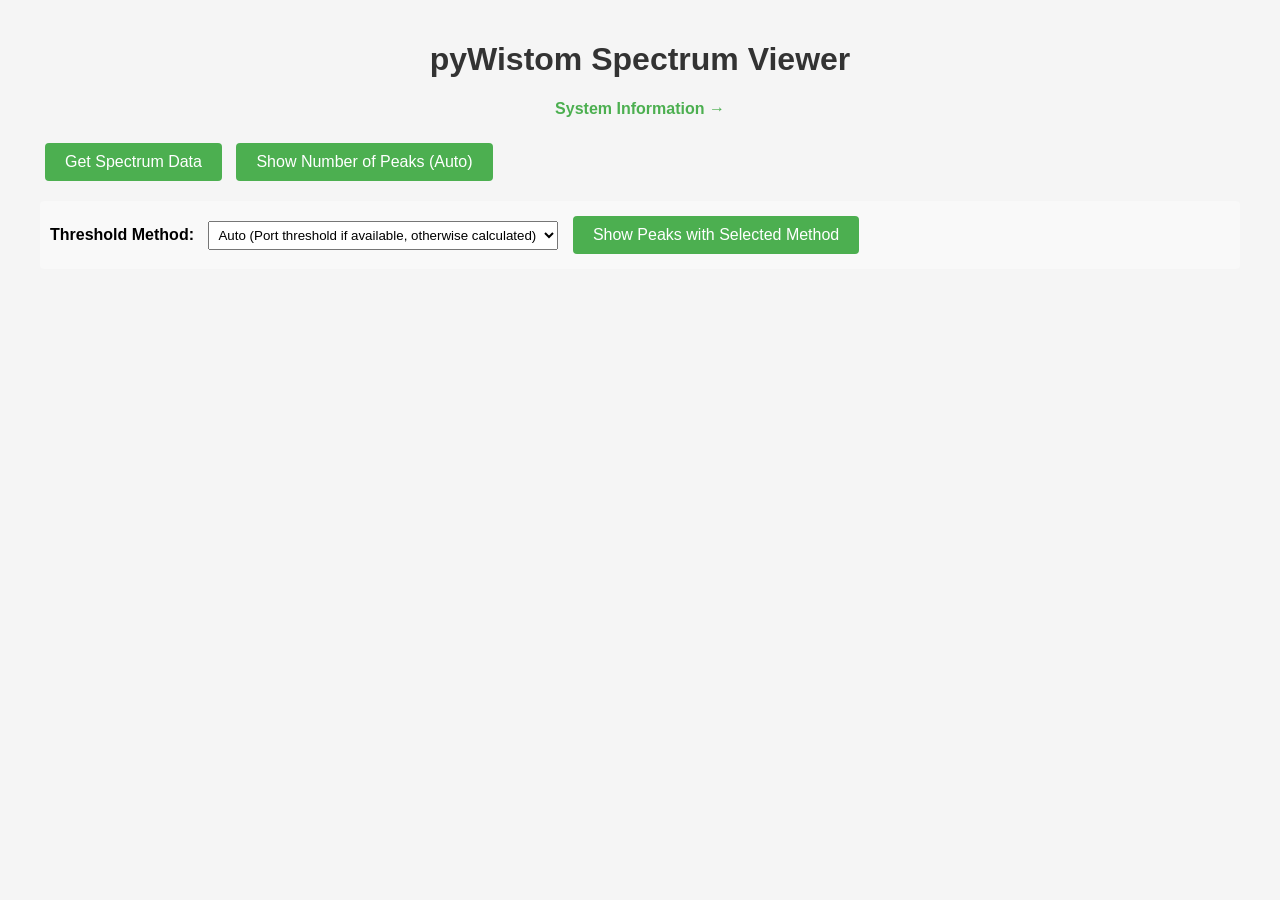
<file: templates/index.html>
<!DOCTYPE html>
<html>
<head>
    <title>pyWistom Web Interface</title>
    <script src="https://code.jquery.com/jquery-3.6.0.min.js"></script>
    <style>
        body {
            font-family: Arial, sans-serif;
            max-width: 1200px;
            margin: 0 auto;
            padding: 20px;
            background-color: #f5f5f5;
        }
        h1 {
            color: #333;
            text-align: center;
        }
        button {
            background-color: #4CAF50;
            color: white;
            padding: 10px 20px;
            border: none;
            border-radius: 4px;
            cursor: pointer;
            margin: 5px;
            font-size: 16px;
        }
        button:hover {
            background-color: #45a049;
        }
        #result, #peakResult {
            margin: 20px 0;
        }
        #plot {
            text-align: center;
            margin: 20px 0;
        }
        #plot img {
            max-width: 100%;
            border: 1px solid #ddd;
            border-radius: 4px;
        }
        .nav a {
            color: #4CAF50;
            text-decoration: none;
            margin: 0 10px;
            font-weight: bold;
        }
        .nav a:hover {
            text-decoration: underline;
        }
    </style>
</head>
<body>
    <h1>pyWistom Spectrum Viewer</h1>
    
    <div class="nav" style="text-align: center; margin-bottom: 20px;">
        <a href="/smgr" style="color: #4CAF50; text-decoration: none; margin: 0 10px; font-weight: bold;">System Information →</a>
    </div>
    
    <button id="getSpectrum">Get Spectrum Data</button>
    <button id="getPeaks">Show Number of Peaks (Auto)</button>
    
    <div style="margin: 15px 0; padding: 10px; background-color: #f9f9f9; border-radius: 4px;">
        <label for="thresholdMethod" style="font-weight: bold;">Threshold Method:</label>
        <select id="thresholdMethod" style="margin-left: 10px; padding: 5px;">
            <option value="auto">Auto (Port threshold if available, otherwise calculated)</option>
            <option value="port_threshold">Port Threshold Only</option>
            <option value="calculated">Calculated (Peak Height Ref + Filter Constant)</option>
        </select>
        <button id="getPeaksWithMethod" style="margin-left: 10px;">Show Peaks with Selected Method</button>
    </div>
    
    <div id="result"></div>
    <div id="peakResult"></div>
    <div id="plot"></div>
    
    <script>
        $('#getSpectrum').click(function() {
            $.get('/spectrum', function(data) {
                if (data.success) {
                    $('#result').html('<p>Data preview: ' + data.data.join(', ') + '...</p>');
                    $('#plot').html('<img src="data:image/png;base64,' + data.plot + '" alt="Spectrum Plot">');
                } else {
                    $('#result').html('<p>Error: ' + data.error + '</p>');
                }
            });
        });
        
        $('#getPeaksWithMethod').click(function() {
            const method = $('#thresholdMethod').val();
            $.get('/peaks/' + method, function(data) {
                displayPeakResults(data);
            });
        });
        
        function displayPeakResults(data) {
            if (data.success) {
                let html = '<div style="background-color: #f0f8ff; padding: 15px; border-radius: 8px; margin: 10px 0;">';
                html += '<h3 style="color: #2c5aa0; margin-top: 0;">Peak Analysis Results (Hardware Parameters-based)</h3>';
                
                // Threshold method info
                if (data.threshold_method) {
                    html += '<div style="background-color: #fff3cd; padding: 8px; border-radius: 4px; margin-bottom: 10px; border-left: 4px solid #ffc107;">';
                    html += '<strong>Threshold Method:</strong> ' + data.threshold_method.replace('_', ' ').toUpperCase();
                    html += '</div>';
                }
                
                // Hardware parameters section
                if (data.hardware_params) {
                    html += '<div style="background-color: #e8f5e8; padding: 10px; border-radius: 4px; margin-bottom: 15px;">';
                    html += '<h4 style="color: #2d5016; margin-top: 0;">Hardware Parameters Used:</h4>';
                    html += '<div style="display: grid; grid-template-columns: 1fr 1fr 1fr; gap: 10px; font-size: 11px;">';
                    
                    const params = data.hardware_params;
                    html += '<div><strong>Peak Height Ref:</strong> ' + params.peak_height_reference_lines + '</div>';
                    html += '<div><strong>Frequency Delta:</strong> ' + params.frequency_delta + '</div>';
                    html += '<div><strong>Filter Constant:</strong> ' + params.filter_constant + '</div>';
                    html += '<div><strong>White Light Min:</strong> ' + params.white_light_minimum + '</div>';
                    html += '<div><strong>Min Peak Distance:</strong> ' + params.min_peak_distance + '</div>';
                    html += '<div><strong>Min FWHM:</strong> ' + params.min_fwhm + '</div>';
                    
                    // Show both thresholds for comparison
                    html += '<div><strong>Port Threshold:</strong> ' + (params.port_threshold !== null ? params.port_threshold.toFixed(2) : 'N/A') + '</div>';
                    html += '<div><strong>Calculated Threshold:</strong> ' + params.calculated_threshold.toFixed(2) + '</div>';
                    html += '<div style="grid-column: span 1;"><strong>Used Threshold:</strong> <span style="color: #d63384; font-weight: bold;">' + params.used_threshold.toFixed(2) + ' (' + params.threshold_source + ')</span></div>';
                    
                    html += '</div>';
                    html += '</div>';
                }
                
                html += '<div style="display: grid; grid-template-columns: 1fr 1fr; gap: 15px; margin-bottom: 15px;">';
                
                // Summary information
                html += '<div>';
                html += '<p><strong>Number of peaks found:</strong> ' + data.peak_count + '</p>';
                html += '<p><strong>Detection threshold:</strong> ' + data.threshold.toFixed(2) + '</p>';
                html += '</div>';
                
                html += '<div>';
                html += '<p><strong>Peak positions:</strong> ' + data.peaks.join(', ') + '</p>';
                html += '</div>';
                
                html += '</div>';
                
                // Detailed peak information
                if (data.peak_details && data.peak_details.length > 0) {
                    html += '<h4 style="color: #2c5aa0;">Peak Details:</h4>';
                    html += '<div style="overflow-x: auto;">';
                    html += '<table style="width: 100%; border-collapse: collapse; font-size: 12px;">';
                    html += '<thead>';
                    html += '<tr style="background-color: #4CAF50; color: white;">';
                    html += '<th style="padding: 8px; border: 1px solid #ddd;">Position</th>';
                    html += '<th style="padding: 8px; border: 1px solid #ddd;">Height</th>';
                    html += '<th style="padding: 8px; border: 1px solid #ddd;">FWHM</th>';
                    html += '<th style="padding: 8px; border: 1px solid #ddd;">Prominence</th>';
                    html += '<th style="padding: 8px; border: 1px solid #ddd;">SNR</th>';
                    html += '<th style="padding: 8px; border: 1px solid #ddd;">Range</th>';
                    html += '</tr>';
                    html += '</thead>';
                    html += '<tbody>';
                    
                    data.peak_details.forEach(function(peak, index) {
                        html += '<tr style="' + (index % 2 === 0 ? 'background-color: #f9f9f9;' : '') + '">';
                        html += '<td style="padding: 6px; border: 1px solid #ddd; text-align: center;">' + peak.position + '</td>';
                        html += '<td style="padding: 6px; border: 1px solid #ddd; text-align: center;">' + peak.height.toFixed(2) + '</td>';
                        html += '<td style="padding: 6px; border: 1px solid #ddd; text-align: center;">' + peak.fwhm + '</td>';
                        html += '<td style="padding: 6px; border: 1px solid #ddd; text-align: center;">' + peak.prominence.toFixed(2) + '</td>';
                        html += '<td style="padding: 6px; border: 1px solid #ddd; text-align: center;">' + peak.snr.toFixed(2) + '</td>';
                        html += '<td style="padding: 6px; border: 1px solid #ddd; text-align: center;">' + peak.left_half_max + '-' + peak.right_half_max + '</td>';
                        html += '</tr>';
                    });
                    
                    html += '</tbody>';
                    html += '</table>';
                    html += '</div>';
                }
                
                html += '</div>';
                $('#peakResult').html(html);
            } else {
                $('#peakResult').html('<p style="color: red;">Error: ' + data.error + '</p>');
            }
        }
        
        $('#getPeaks').click(function() {
            $.get('/peaks', function(data) {
                displayPeakResults(data);
            });
        });
    </script>
</body>
</html>
</file>
